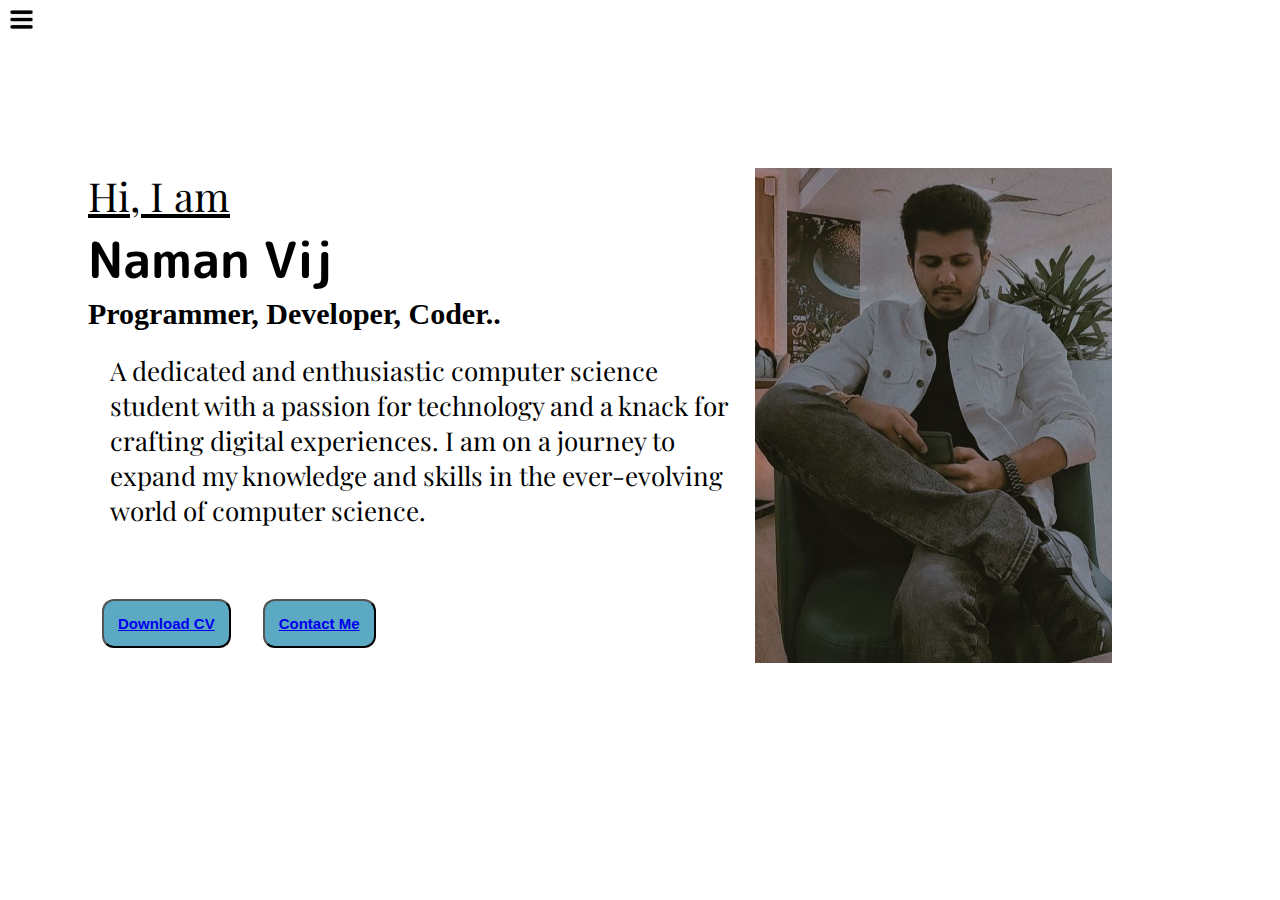
<file: Personal protfolio/index.html>
<!DOCTYPE html>
<html lang="en">

<head>
    <meta charset="UTF-8">
    <meta name="viewport" content="width=device-width, 
    finitial-scale=1.0">
    <title>Document</title>
    <link rel="stylesheet" href="style.css">
</head>

<body>
    <div class="container">
        <div class="sidebar sidebargo">
            <nav>
                <ul>
                    <li><a href="/">Home</a></li>
                    <li><a href="/intro.html">My Intro</a></li>
                    <li><a href="/service.html">Services</a></li>
                    <li><a href="contact.html">Contact</a></li>
                </ul>
            </nav>
        </div>
        <div class="main">
            <div class="hamburger">
                <img class="ham" src="pictures/ham.png" alt="" style="width: 23px;">
                <img class="cross" src="pictures/cross.png" alt="" style="width: 23px;">
            </div>
            <div class="infocontainer">
                <div class="devinfo">
                    <div class="hello">Hi, I am</div>
                    <div class="name">Naman Vij</div>
                    <div class="about">Programmer, Developer, Coder..</div>
                    <div class="moreabout">A dedicated and enthusiastic computer science student with a passion for
                        technology and a knack for crafting digital experiences. I am on a journey to expand my
                        knowledge and skills in the ever-evolving
                        world of computer science.</div>
                    <div class="buttons">
                        <a href="/Resume.pdf">
                            <button class="dbutton">Download CV</a>
                        </button>
                        <a href="/contact.html">
                            <button class="cbutton">Contact Me</a></button>
                    </div>
                </div>
                <div class="devpic">
                    <img src="pictures/me.jpg" alt=""> </img>
                </div>

            </div>
        </div>
    </div>
    <script src="script.js"></script>
</body>

</html>
</file>
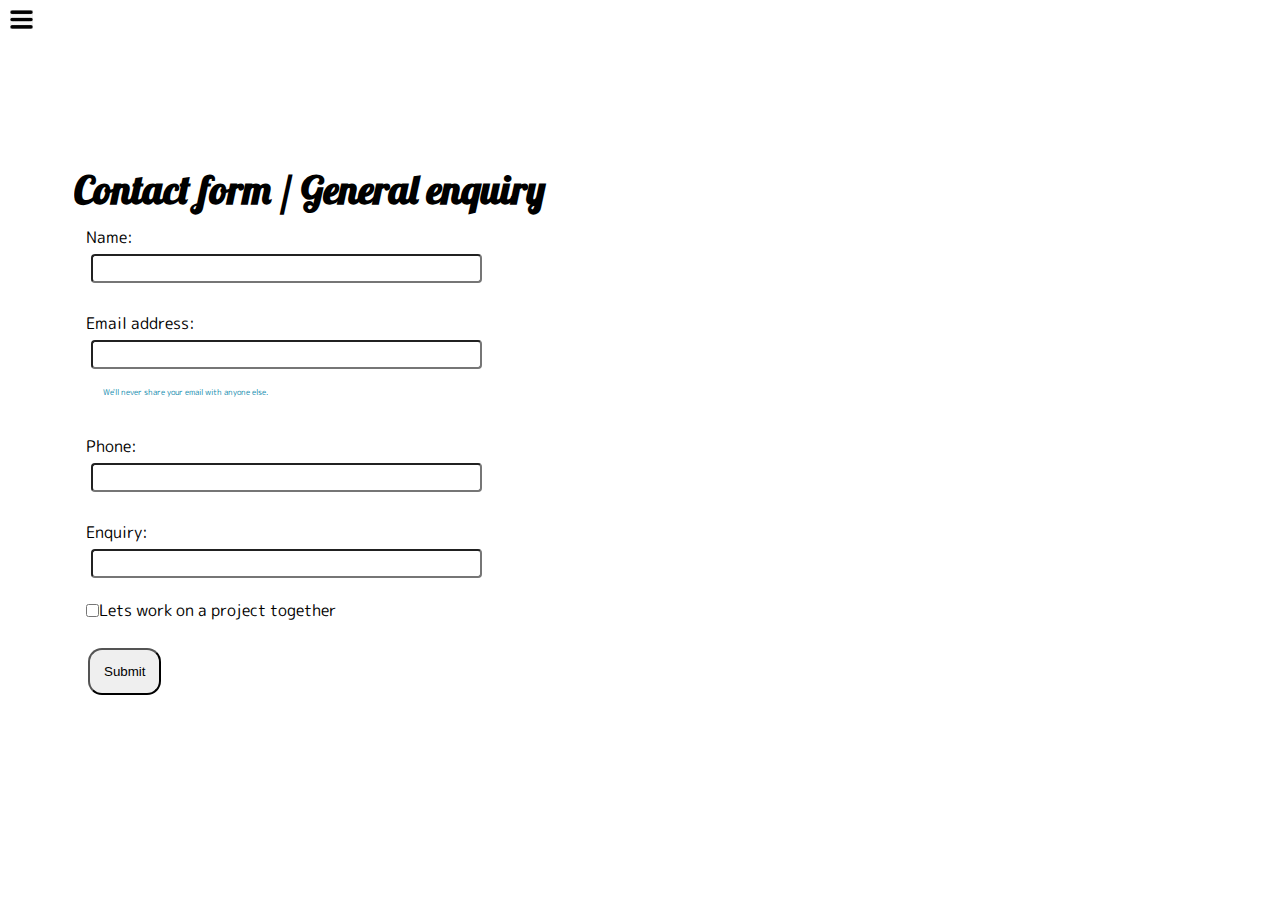
<file: Personal protfolio/contact.html>
<!DOCTYPE html>
<html lang="en">

<head>
    <meta charset="UTF-8">
    <meta name="viewport" content="width=device-width, 
    finitial-scale=1.0">
    <title>Document</title>
    <link rel="stylesheet" href="style.css">
</head>

<body>
    <div class="container">
        <div class="sidebar sidebargo">
            <nav>
                <ul>
                    <li><a href="/">Home</a></li>
                    <li><a href="/intro.html">My Intro</a></li>
                    <li><a href="/service.html">Services</a></li>
                    <li><a href="contact.html">Contact</a></li>
                </ul>
            </nav>
        </div>
        <div class="main">
          <div class="hamburger">
            <img class="ham" src="pictures/ham.png" alt="" style="width: 23px;">
            <img class="cross" src="pictures/cross.png" alt="" style="width: 23px;">
        </div>
            <div class="contactform">
                <h1>Contact form / General enquiry</h1>
                <form>
                    <div class="mb-3">
                        <label for="clientemail" class="form-label">Name:</label>
                        <input type="name" class="form-control" id="clientemail" aria-describedby="name">
                      </div>
                    <div class="mb-3">
                      <label for="clientemail" class="form-label">Email address:</label>
                      <input type="email" class="form-control" id="clientemail" aria-describedby="emailHelp">
                      <div id="emailHelp" class="form-text">We'll never share your email with anyone else.</div>
                    </div>
                    <div class="mb-3">
                      <label for="clientphone" class="form-label">Phone:</label>
                      <input type="phone" class="form-control" id="clientphone">
                    </div>
                    <div class="mb-3">
                        <label for="clientemail" class="form-label">Enquiry:</label>
                        <input type="enquiry" class="form-control" id="clientemail" aria-describedby="enquiry">
                      </div>
                    <div class="mb-3" id="form-check">
                      <input type="checkbox" class="form-check-input" id="isclient">
                      <label class="form-check-label" for="isclient">Lets work on a project together</label>
                    </div>
                    <button type="submit" class="buttons button-sm">Submit</button>
                  </form>
            </div>
        </div>
    </div>
    <script src="script.js"></script>
</body>

</html>
</file>
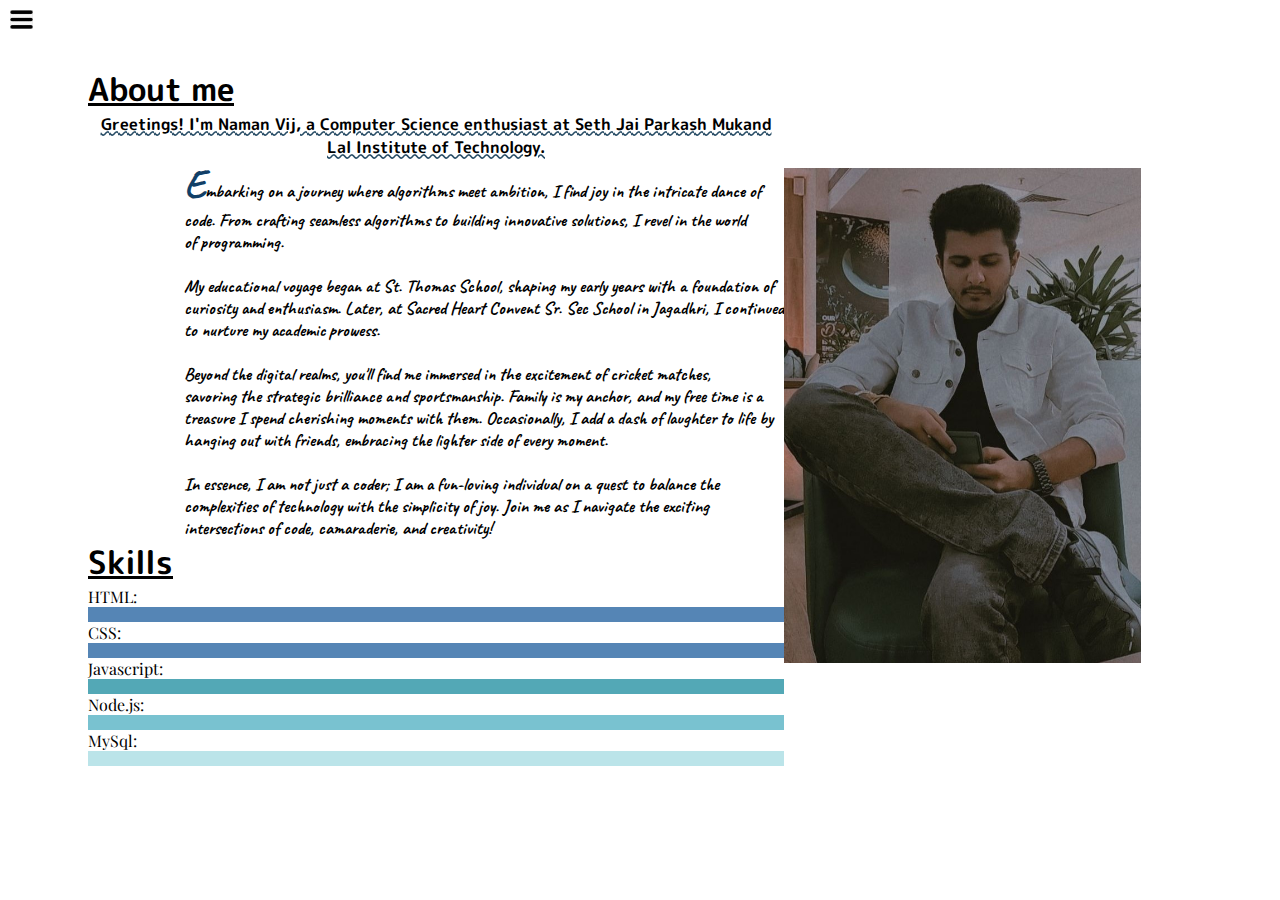
<file: Personal protfolio/intro.html>
<!DOCTYPE html>
<html lang="en">

<head>
    <meta charset="UTF-8">
    <meta name="viewport" content="width=device-width, 
    finitial-scale=1.0">
    <title>Document</title>
    <link rel="stylesheet" href="style.css">
</head>

<body>
    <div class="container">
        <div class="sidebar sidebargo">
            <nav>
                <ul>
                    <li><a href="/">Home</a></li>
                    <li><a href="/intro.html">My Intro</a></li>
                    <li><a href="/service.html">Services</a></li>
                    <li><a href="contact.html">Contact</a></li>
                </ul>
            </nav>
        </div>
        <div class="main">
            <div class="hamburger">
                <img class="ham" src="pictures/ham.png" alt="" style="width: 23px;">
                <img class="cross" src="pictures/cross.png" alt="" style="width: 23px;">
            </div>
            <div class="infocontainer">
                <div class="devinfo">
                    <h1>About me</h1>
                    <h4>Greetings! I'm Naman Vij, a Computer Science enthusiast at Seth Jai Parkash Mukand Lal
                        Institute of Technology. </h4>
                    <pre>
                        <span style="font-size: 40px;" class="firstword" >E</span>mbarking on a journey where algorithms meet ambition, I find joy in the intricate dance of
                        code. From crafting seamless algorithms to building innovative solutions, I revel in the world
                        of programming.

                        My educational voyage began at St. Thomas School, shaping my early years with a foundation of
                        curiosity and enthusiasm. Later, at Sacred Heart Convent Sr. Sec School in Jagadhri, I continued
                        to nurture my academic prowess.

                        Beyond the digital realms, you'll find me immersed in the excitement of cricket matches,
                        savoring the strategic brilliance and sportsmanship. Family is my anchor, and my free time is a
                        treasure I spend cherishing moments with them. Occasionally, I add a dash of laughter to life by
                        hanging out with friends, embracing the lighter side of every moment.

                        In essence, I am not just a coder; I am a fun-loving individual on a quest to balance the
                        complexities of technology with the simplicity of joy. Join me as I navigate the exciting
                        intersections of code, camaraderie, and creativity! </pre>
                        <div class="skillcontainer">
                            <h1>Skills</h1>
                            HTML: <div class="skill1"></div>
                           CSS: <div class="skill1"></div>
                           Javascript: <div class="skill2"></div>
                           Node.js: <div class="skill3"></div>
                           MySql: <div class="skill4"></div>
                        </div>
                </div>
                <div class="devpic">
                    <img src="pictures/me.jpg" alt=""> </img>
                </div>

            </div>
        </div>
    </div>
    <script src="script.js"></script>
</body>

</html>
</file>
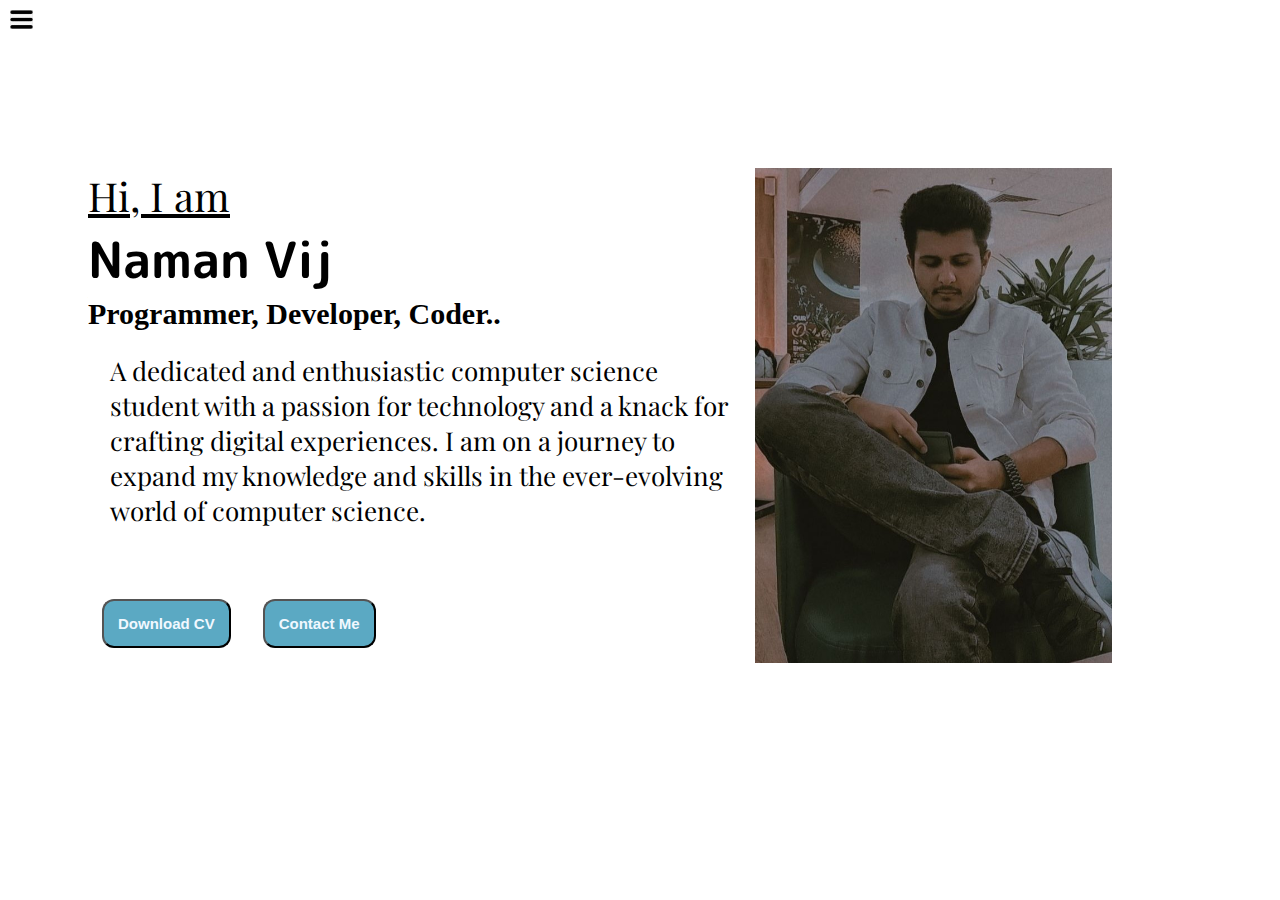
<file: Personal protfolio/service.html>
<!DOCTYPE html>
<html lang="en">

<head>
    <meta charset="UTF-8">
    <meta name="viewport" content="width=device-width, 
    finitial-scale=1.0">
    <title>Document</title>
    <link rel="stylesheet" href="style.css">
</head>

<body>
    <div class="container">
        <div class="sidebar sidebargo">
            <nav>
                <ul>
                    <li><a href="/">Home</a></li>
                    <li><a href="/intro.html">My Intro</a></li>
                    <li><a href="/service.html">Services</a></li>
                    <li><a href="contact.html">Contact</a></li>
                </ul>
            </nav>
        </div>
        <div class="main">
            <div class="hamburger">
                <img class="ham" src="pictures/ham.png" alt="" style="width: 23px;">
                <img class="cross" src="pictures/cross.png" alt="" style="width: 23px;">
            </div>
            <div class="infocontainer">
                <div class="devinfo">
                    <div class="hello">Hi, I am</div>
                    <div class="name">Naman Vij</div>
                    <div class="about">Programmer, Developer, Coder..</div>
                        <div class="moreabout">A dedicated and enthusiastic computer science student with a passion for
                            technology and a knack for crafting digital experiences. I am on a journey to expand my
                            knowledge and skills in the ever-evolving
                            world of computer science.</div>
                        <div class="buttons">
                            <button class="dbutton">Download CV</button>
                            <button class="cbutton">Contact Me</button>
                        </div>
                </div>
                <div class="devpic">
                    <img src="pictures/me.jpg" alt=""> </img>
                </div>

            </div>
        </div>
    </div>
    <script src="script.js"></script>
</body>

</html>
</file>
<file: Personal protfolio/style.css>
@import url('https://fonts.googleapis.com/css2?family=Playfair+Display:wght@500&display=swap');
@import url('https://fonts.googleapis.com/css2?family=M+PLUS+Rounded+1c:wght@500&family=Playfair+Display:wght@500&display=swap'); 
/* font-family: 'M PLUS Rounded 1c', sans-serif;
font-family: 'Playfair Display', serif; */
@import url('https://fonts.googleapis.com/css2?family=Lobster&display=swap'); 
/* 'Lobster', sans-serif; */
@import url('https://fonts.googleapis.com/css2?family=Caveat:wght@400..700&display=swap');
/*  "Caveat", cursive*/

*{
    margin: 0;
    padding: 0;
}

.sidebar{
    background-color: #434546;
    /* width: 240px; */
    font-family:'Playfair Display', serif;
    height: 110vh;
    transition: transform 0.5s ease-in;
}

.sidebar nav{
    padding: 45px;
} 

.sidebar nav li{
list-style: none;
font-size: 30px;
padding: 30px 0;
}

.sidebar nav li a{
    text-decoration: none;
    color: rgb(201, 225, 241);
}


.main{
    /* background-color: blue; */
    width: 90vw;
    padding: 24px;
}

.container{
    display: flex;
     
}

.infocontainer {
    /* background-color: yellow; */
    height: 55vh;
    width: 80vw;
    margin: 144px auto;
    display: flex;
    justify-content: space-around;
}

.devinfo {
    display: flex;
    justify-content: center;
    flex-direction: column;
    font-family:'Playfair Display', serif; 
}

.hello {
    font-size: 40px;
    text-decoration: underline;
    font-weight: 200;
}

.name{
    font-size: 50px;
    font-weight: bold;
    font-family:'M PLUS Rounded 1c', sans-serif; ;
}

.about{
    font-size: 30px;
    font-weight: bold;
    font-family: 'Times New Roman', Times, serif;
}

.moreabout {
    font-size: 26px;
    padding: 22px;
}

.buttons {
    padding-top: 35px;
    
}

.buttons button{
    padding: 14px;
    margin: 14px;
    color: aliceblue;
    background-color: #5ba9c3;
    font-size: 15px;
    font-weight: bold;
    text-decoration: none;
}

.buttons button:hover{
    background-color: aliceblue;
    color: #5ba9c3;
    cursor: pointer;
}

.dbutton{
    border-radius: 12px;
}

.cbutton{
    border-radius: 12px;
}

.button-sm{
    border-radius: 14px;
    padding: 14px;
    margin: 14px;
}

.button-sm:hover{
    background-color: rgb(24, 26, 28);
    color: #d1e0e5;
    cursor: pointer;
}

.devpic img{
    height: 55vh;
    -webkit-box-reflect: ;
    
}

/* Contact form */

.contactform{
    font-family:'M PLUS Rounded 1c', sans-serif ;
    /* text-align: center; */
    padding-top: 140px;
    padding-left: 50px;
}

.contactform h1{
    font-size: 40px;
    font-family:'Lobster', sans-serif ;
}

.contactform form div{
    padding: 12px;
    display: flex;
    flex-direction: column;
}

#isclient{
    margin-left: 0;
    justify-items: left;
}

.form-text{
    font-size: 8px;
    color: #118cae;
    margin: 0 5px ;
}

.form-control{
    width: 35%;
    border-radius: 4px;
    padding: 5px;
    margin: 5px;
}

#form-check{
    flex-direction: row;
    padding-top: 4px;
}

.devinfo  h4{
    font-family:'M PLUS Rounded 1c', sans-serif ;
    text-align: center;
    text-decoration-line: underline;
    text-decoration-style: wavy;
    text-decoration-color: #284d66;
}

.devinfo h1,  h2{
    font-family:'M PLUS Rounded 1c', sans-serif ;
    text-decoration-line: underline;
    text-decoration-style: solid;
}

.devinfo pre{
    font-family:"Caveat", cursive ;
    font-size: 18px;
    font-weight: bold;
}

.firstword{
    color: #113f67;
}

.skill1{
    height: 15px;
    width: 100%;
    background-color: #5585b5;
    transition: width 2s;
    border-radius: 2px solid black;
}

.skill1:hover{
    width: 30%;
    cursor: pointer;
}

.skill2{
    height: 15px;
    width: 100%;
    background-color: #53a8b6;
    transition: width 2s;
}

.skill2:hover{
    width: 25%;
    cursor: pointer;
}

.skill3{
    height: 15px;
    width: 100%;
    background-color: #79c2d0;
    transition: width 2s;
}

.skill3:hover{
    width: 17%;
    cursor: pointer;
}

.skill4{
    height: 15px;
    width: 100%;
    background-color: #bbe4e9;
    transition: width 2s;
}

.skill4:hover{
    width: 21%;
    cursor: pointer;
}

.hamburger{
    position: absolute;
    cursor: pointer;
    top: 10px;
    left: 10px;
}

.sidebargo{
    transform: translate(-400px, 0);
    position: absolute;
}

.cross{
    margin-left: 135px;
}
</file>
